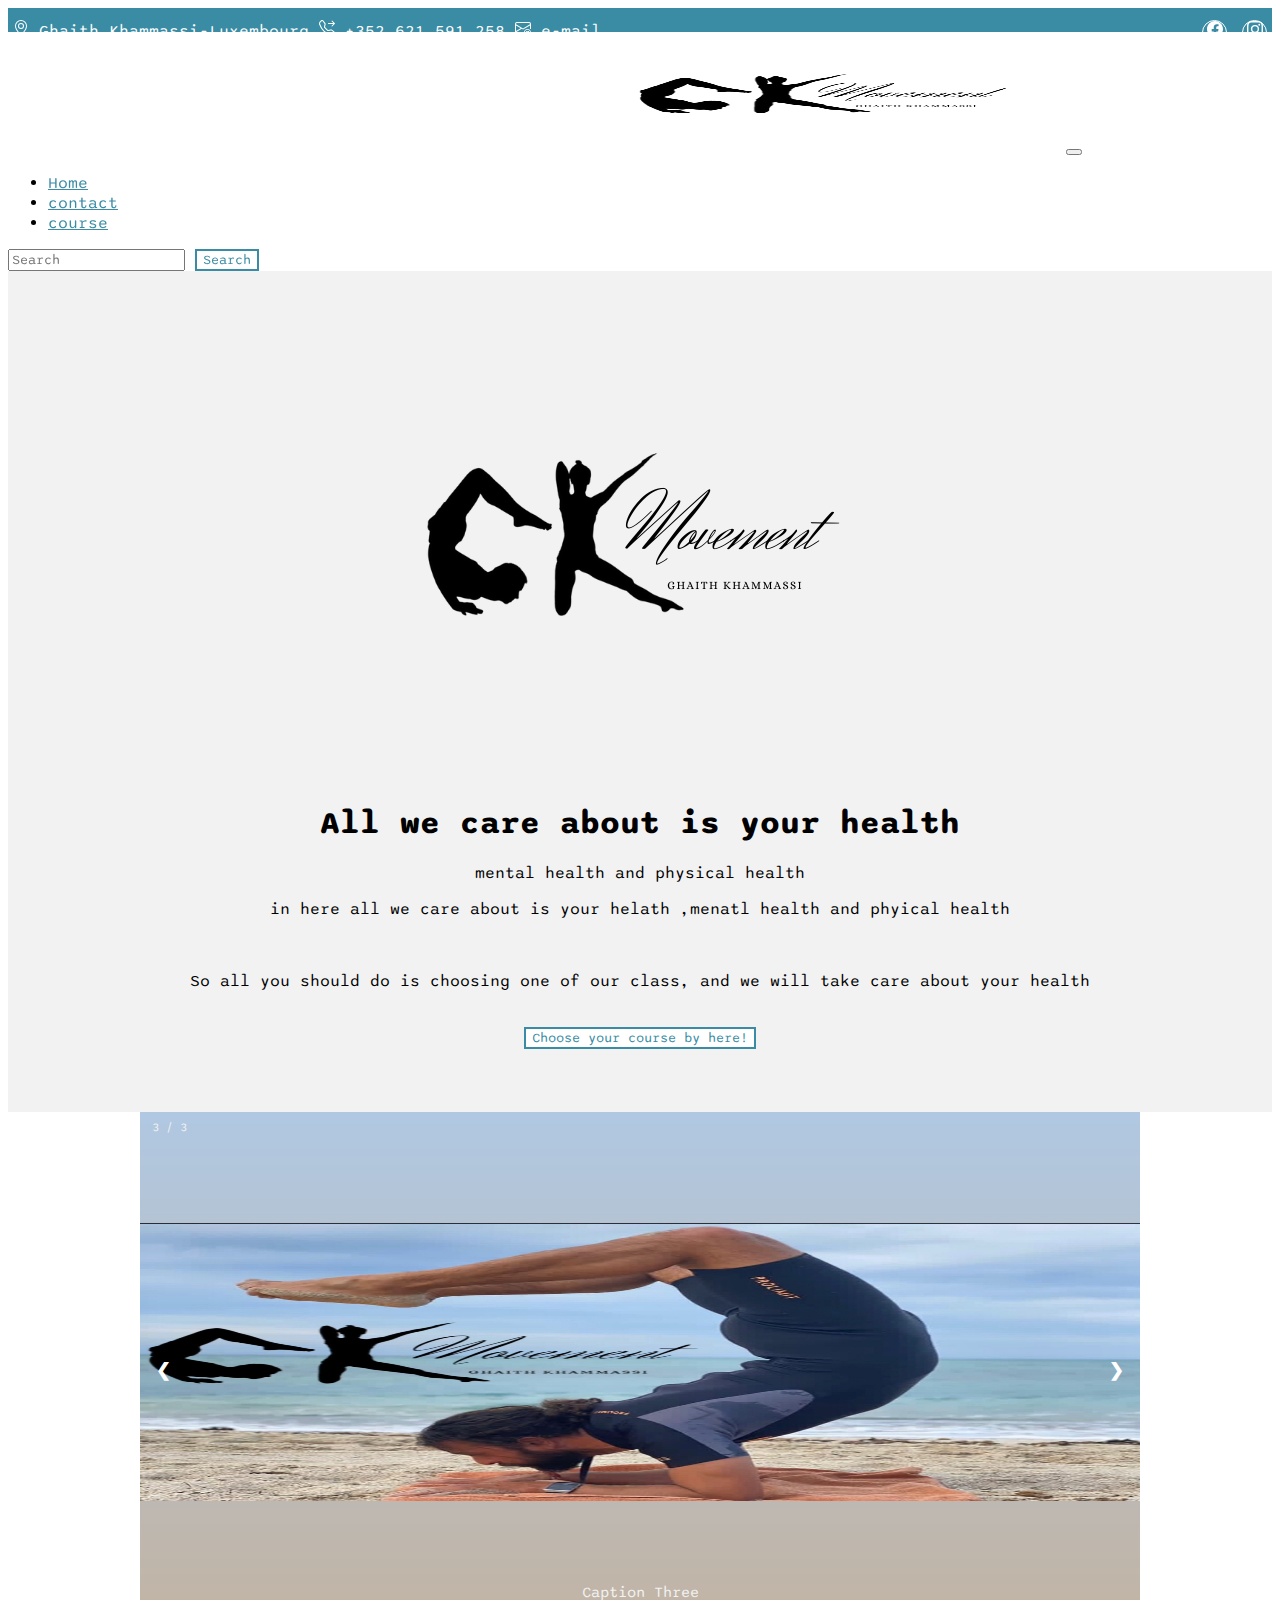
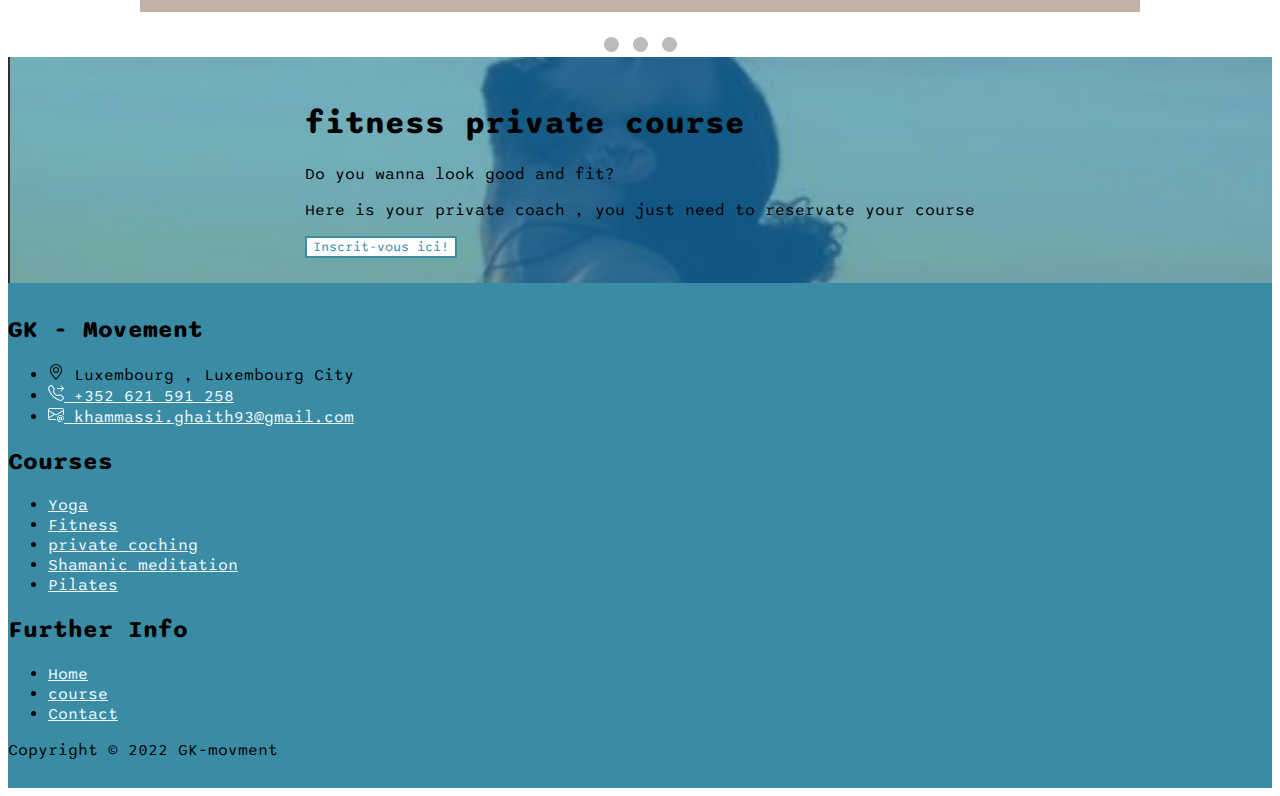
<file: INDEX.html>
<!DOCTYPE html>
<html lang="en">
 <head>
    <title>ghaith khamassi</title>
    <meta charset="utf-8">
    <meta name="viewport" content="width=device-width, initial-scale=1.0">
    <link href="https://cdn.jsdelivr.net/npm/bootstrap@5.0.2/dist/css/bootstrap.min.css" rel="stylesheet" integrity="sha384-EVSTQN3/azprG1Anm3QDgpJLIm9Nao0Yz1ztcQTwFspd3yD65VohhpuuCOmLASjC" crossorigin="anonymous">
    <link rel="stylesheet" href="styles.css">
    <link rel="preconnect" href="https://fonts.googleapis.com">
    <link rel="preconnect" href="https://fonts.gstatic.com" crossorigin>
    <link href="https://fonts.googleapis.com/css2?family=Sono:wght@300&display=swap" rel="stylesheet">
    <link rel="stylesheet" href="https://fonts.googleapis.com/css2?family=Material+Symbols+Outlined:opsz,wght,FILL,GRAD@20..48,100..700,0..1,-50..200" />

 

 </head>

 <body>
    <div id="page" class="site">
	
        
        <header id="masthead" class="site-header headerone">
                    <div class="topheader background-color top-border">
                    <div class="container">
                        <div class="row">
                            <div class="top-header-left col-lg-6 col-md-6 col-sm-12">
                                        <ul class="top_menu quickinfo">
                                <li>
                                    <svg xmlns="http://www.w3.org/2000/svg" width="16" height="16" fill="currentColor" class="bi bi-geo-alt" viewBox="0 0 16 16">
                                        <path d="M12.166 8.94c-.524 1.062-1.234 2.12-1.96 3.07A31.493 31.493 0 0 1 8 14.58a31.481 31.481 0 0 1-2.206-2.57c-.726-.95-1.436-2.008-1.96-3.07C3.304 7.867 3 6.862 3 6a5 5 0 0 1 10 0c0 .862-.305 1.867-.834 2.94zM8 16s6-5.686 6-10A6 6 0 0 0 2 6c0 4.314 6 10 6 10z"/>
                                        <path d="M8 8a2 2 0 1 1 0-4 2 2 0 0 1 0 4zm0 1a3 3 0 1 0 0-6 3 3 0 0 0 0 6z"/>
                                      </svg>
                        Ghaith Khammassi-Luxembourg	            </li>
                            
                                <li>
                        <a  href="tel:+352621591258">
                        
                             <svg xmlns="http://www.w3.org/2000/svg" width="16" height="16" fill="currentColor" class="bi bi-telephone-forward" viewBox="0 0 16 16">
                                <path d="M3.654 1.328a.678.678 0 0 0-1.015-.063L1.605 2.3c-.483.484-.661 1.169-.45 1.77a17.568 17.568 0 0 0 4.168 6.608 17.569 17.569 0 0 0 6.608 4.168c.601.211 1.286.033 1.77-.45l1.034-1.034a.678.678 0 0 0-.063-1.015l-2.307-1.794a.678.678 0 0 0-.58-.122l-2.19.547a1.745 1.745 0 0 1-1.657-.459L5.482 8.062a1.745 1.745 0 0 1-.46-1.657l.548-2.19a.678.678 0 0 0-.122-.58L3.654 1.328zM1.884.511a1.745 1.745 0 0 1 2.612.163L6.29 2.98c.329.423.445.974.315 1.494l-.547 2.19a.678.678 0 0 0 .178.643l2.457 2.457a.678.678 0 0 0 .644.178l2.189-.547a1.745 1.745 0 0 1 1.494.315l2.306 1.794c.829.645.905 1.87.163 2.611l-1.034 1.034c-.74.74-1.846 1.065-2.877.702a18.634 18.634 0 0 1-7.01-4.42 18.634 18.634 0 0 1-4.42-7.009c-.362-1.03-.037-2.137.703-2.877L1.885.511zm10.762.135a.5.5 0 0 1 .708 0l2.5 2.5a.5.5 0 0 1 0 .708l-2.5 2.5a.5.5 0 0 1-.708-.708L14.293 4H9.5a.5.5 0 0 1 0-1h4.793l-1.647-1.646a.5.5 0 0 1 0-.708z"/>
                              </svg>
                            +352 621 591 258		        	</a>
                    </li>
                                <li>
                        <a href="mailto:khammassi.ghaith93@gmail.com">
                            <svg xmlns="http://www.w3.org/2000/svg" width="16" height="16" fill="currentColor" class="bi bi-envelope-at" viewBox="0 0 16 16">
                                <path d="M2 2a2 2 0 0 0-2 2v8.01A2 2 0 0 0 2 14h5.5a.5.5 0 0 0 0-1H2a1 1 0 0 1-.966-.741l5.64-3.471L8 9.583l7-4.2V8.5a.5.5 0 0 0 1 0V4a2 2 0 0 0-2-2H2Zm3.708 6.208L1 11.105V5.383l4.708 2.825ZM1 4.217V4a1 1 0 0 1 1-1h12a1 1 0 0 1 1 1v.217l-7 4.2-7-4.2Z"/>
                                <path d="M14.247 14.269c1.01 0 1.587-.857 1.587-2.025v-.21C15.834 10.43 14.64 9 12.52 9h-.035C10.42 9 9 10.36 9 12.432v.214C9 14.82 10.438 16 12.358 16h.044c.594 0 1.018-.074 1.237-.175v-.73c-.245.11-.673.18-1.18.18h-.044c-1.334 0-2.571-.788-2.571-2.655v-.157c0-1.657 1.058-2.724 2.64-2.724h.04c1.535 0 2.484 1.05 2.484 2.326v.118c0 .975-.324 1.39-.639 1.39-.232 0-.41-.148-.41-.42v-2.19h-.906v.569h-.03c-.084-.298-.368-.63-.954-.63-.778 0-1.259.555-1.259 1.4v.528c0 .892.49 1.434 1.26 1.434.471 0 .896-.227 1.014-.643h.043c.118.42.617.648 1.12.648Zm-2.453-1.588v-.227c0-.546.227-.791.573-.791.297 0 .572.192.572.708v.367c0 .573-.253.744-.564.744-.354 0-.581-.215-.581-.8Z"/>
                              </svg>
                              e-mail
                        </a>
                    </li>
                        </ul>
    
                                </div>
                            
                            <div class="top-header-right col-lg-6 col-md-6 col-sm-12">
                                
            <ul class="socialmeida_link">
                                 <li>
                        <a href="https://www.facebook.com/ghaith.khammassi.12">
                            <svg xmlns="http://www.w3.org/2000/svg" width="16" height="16" fill="currentColor" class="bi bi-facebook" viewBox="0 0 16 16">
                                <path d="M16 8.049c0-4.446-3.582-8.05-8-8.05C3.58 0-.002 3.603-.002 8.05c0 4.017 2.926 7.347 6.75 7.951v-5.625h-2.03V8.05H6.75V6.275c0-2.017 1.195-3.131 3.022-3.131.876 0 1.791.157 1.791.157v1.98h-1.009c-.993 0-1.303.621-1.303 1.258v1.51h2.218l-.354 2.326H9.25V16c3.824-.604 6.75-3.934 6.75-7.951z"/>
                              </svg>
                        </a>
                    </li>
    
                                 <li>
                        <a href="https://www.instagram.com/ghaith_khammassi/?hl=fr">
                            <svg xmlns="http://www.w3.org/2000/svg" width="16" height="16" fill="currentColor" class="bi bi-instagram" viewBox="0 0 16 16">
                                <path d="M8 0C5.829 0 5.556.01 4.703.048 3.85.088 3.269.222 2.76.42a3.917 3.917 0 0 0-1.417.923A3.927 3.927 0 0 0 .42 2.76C.222 3.268.087 3.85.048 4.7.01 5.555 0 5.827 0 8.001c0 2.172.01 2.444.048 3.297.04.852.174 1.433.372 1.942.205.526.478.972.923 1.417.444.445.89.719 1.416.923.51.198 1.09.333 1.942.372C5.555 15.99 5.827 16 8 16s2.444-.01 3.298-.048c.851-.04 1.434-.174 1.943-.372a3.916 3.916 0 0 0 1.416-.923c.445-.445.718-.891.923-1.417.197-.509.332-1.09.372-1.942C15.99 10.445 16 10.173 16 8s-.01-2.445-.048-3.299c-.04-.851-.175-1.433-.372-1.941a3.926 3.926 0 0 0-.923-1.417A3.911 3.911 0 0 0 13.24.42c-.51-.198-1.092-.333-1.943-.372C10.443.01 10.172 0 7.998 0h.003zm-.717 1.442h.718c2.136 0 2.389.007 3.232.046.78.035 1.204.166 1.486.275.373.145.64.319.92.599.28.28.453.546.598.92.11.281.24.705.275 1.485.039.843.047 1.096.047 3.231s-.008 2.389-.047 3.232c-.035.78-.166 1.203-.275 1.485a2.47 2.47 0 0 1-.599.919c-.28.28-.546.453-.92.598-.28.11-.704.24-1.485.276-.843.038-1.096.047-3.232.047s-2.39-.009-3.233-.047c-.78-.036-1.203-.166-1.485-.276a2.478 2.478 0 0 1-.92-.598 2.48 2.48 0 0 1-.6-.92c-.109-.281-.24-.705-.275-1.485-.038-.843-.046-1.096-.046-3.233 0-2.136.008-2.388.046-3.231.036-.78.166-1.204.276-1.486.145-.373.319-.64.599-.92.28-.28.546-.453.92-.598.282-.11.705-.24 1.485-.276.738-.034 1.024-.044 2.515-.045v.002zm4.988 1.328a.96.96 0 1 0 0 1.92.96.96 0 0 0 0-1.92zm-4.27 1.122a4.109 4.109 0 1 0 0 8.217 4.109 4.109 0 0 0 0-8.217zm0 1.441a2.667 2.667 0 1 1 0 5.334 2.667 2.667 0 0 1 0-5.334z"/>
                              </svg>
                        </a>
                        </ul>
    
                                </div>
    
                        </div>
                    </div>
                </div> <!--Top Header -->

    <main>
 




  <nav id="fix-nvb"  class="navbar navbar-expand-lg bg-light">
    <div class="container-fluid">
      <img style="height: 120px; width: 450px; "  src="./images/Movement (1)pppng.png" alt="logo-mvmnt">
      <button class="navbar-toggler" type="button" data-bs-toggle="collapse" data-bs-target="#navbarSupportedContent" aria-controls="navbarSupportedContent" aria-expanded="false" aria-label="Toggle navigation">
        <span class="navbar-toggler-icon"></span>
      </button>
      <div class="collapse navbar-collapse" id="navbarSupportedContent">
        <ul class="navbar-nav me-auto mb-2 mb-lg-0">
          <li class="nav-item">
            <a style="color:rgb(58, 140, 164); " class="nav-link active" aria-current="page" href="INDEX.html">Home</a>
          </li>
          <li class="nav-item">
            <a style="color:rgb(58, 140, 164); "  class="nav-link" href="contact.html">contact</a>
          </li>
          <li class="navbar-nav me-auto mb-2 mb-lg-0">
            <a style="color:rgb(58, 140, 164); "  class="nav-link" href="course.html" >
              course
            </a>

        
        </ul>
        <form class="d-flex" role="search">
          <input class="form-control me-2" type="search" placeholder="Search" aria-label="Search">
          <button id="btn-color" class="btn btn-outline-success" type="submit">Search</button>
        </form>
      </div>
    </div>
  </nav>


  <div class="first-section-container">
    <div class="doc-logo">
      <img src="./images/Movement (1)pppng.png" alt="logo">
    </div>
      <h1>All we care about is your health</h1>
      <a>mental health and physical health </a>
      <p>in here all we care about is your helath ,menatl health and phyical health   </p>
      <br>
      <p>So all you should do is choosing one of our class, and we will take care about your health  </p><br>
      <a href="course.html">
      <button  id="btn-color" class="btn btn-outline-success" >Choose your course by here!</button>
    </a>
    
    </div>
    <!-- courses -->
<!-- Slideshow container -->
<div  class="slideshow-container">

    <!-- Full-width images with number and caption text -->
    <div class="mySlides fade">
      <div class="numbertext">1 / 3</div>
      <img src="/images/image1.jpg" style="width:100%  ; height: 500px;">
      <div class="text">Caption Text</div>
    </div>
  
    <div class="mySlides fade">
      <div class="numbertext">2 / 3</div>
      <img src="images/image2.jpg" style="width:100% ; height: 500px;">
      <div class="text">Caption Two</div>
    </div>
  
    <div class="mySlides fade">
      <div class="numbertext">3 / 3</div>
      <img src="/images/image3.jpg" style="width:100% ; height: 500px;">
      <div class="text">Caption Three</div>
    </div>
  
    <!-- Next and previous buttons -->
    <a class="prev" onclick="plusSlides(-1)">&#10094;</a>
    <a class="next" onclick="plusSlides(1)">&#10095;</a>
  </div>
  <br>
  
  <!-- The dots/circles -->
  <div style="text-align:center">
    <span class="dot" onclick="currentSlide(1)"></span>
    <span class="dot" onclick="currentSlide(2)"></span>
    <span class="dot" onclick="currentSlide(3)"></span>
  </div>
<!-- end courses -->


  <div class="section-container">
    <div class="doc-logo">
      <h1>fitness private course</h1>
      <a>Do you wanna look good and fit?</a>
      <p>Here is your private coach , you just need to reservate your course </p>
      <button  id="btn-color" class="btn btn-outline-success">Inscrit-vous ici!</button>
      
    </div>
    </div>




    </main>
  <!-- Start Footer -->
  <footer class="topheader background-color top-border">
    <div class="container">
        <div class="row">

            <div class="col-md-4 pt-5">
                <h2 id="footer-name" class="h2  border-bottom pb-3 border-light logo">GK - Movement</h2>
                <ul class="list-unstyled text-light footer-link-list">
                    <li>
                        <svg xmlns="http://www.w3.org/2000/svg" width="16" height="16" fill="currentColor" class="bi bi-geo-alt" viewBox="0 0 16 16">
                            <path d="M12.166 8.94c-.524 1.062-1.234 2.12-1.96 3.07A31.493 31.493 0 0 1 8 14.58a31.481 31.481 0 0 1-2.206-2.57c-.726-.95-1.436-2.008-1.96-3.07C3.304 7.867 3 6.862 3 6a5 5 0 0 1 10 0c0 .862-.305 1.867-.834 2.94zM8 16s6-5.686 6-10A6 6 0 0 0 2 6c0 4.314 6 10 6 10z"/>
                            <path d="M8 8a2 2 0 1 1 0-4 2 2 0 0 1 0 4zm0 1a3 3 0 1 0 0-6 3 3 0 0 0 0 6z"/>
                          </svg>
                        <i class="fas fa-map-marker-alt fa-fw"></i>
                        Luxembourg , Luxembourg City
                    </li>
                    <li>
                       
                        
                        <a class="footer-info" href="tel:+352621591258">
                            <svg xmlns="http://www.w3.org/2000/svg" width="16" height="16" fill="currentColor" class="bi bi-telephone-forward" viewBox="0 0 16 16">
                                <path d="M3.654 1.328a.678.678 0 0 0-1.015-.063L1.605 2.3c-.483.484-.661 1.169-.45 1.77a17.568 17.568 0 0 0 4.168 6.608 17.569 17.569 0 0 0 6.608 4.168c.601.211 1.286.033 1.77-.45l1.034-1.034a.678.678 0 0 0-.063-1.015l-2.307-1.794a.678.678 0 0 0-.58-.122l-2.19.547a1.745 1.745 0 0 1-1.657-.459L5.482 8.062a1.745 1.745 0 0 1-.46-1.657l.548-2.19a.678.678 0 0 0-.122-.58L3.654 1.328zM1.884.511a1.745 1.745 0 0 1 2.612.163L6.29 2.98c.329.423.445.974.315 1.494l-.547 2.19a.678.678 0 0 0 .178.643l2.457 2.457a.678.678 0 0 0 .644.178l2.189-.547a1.745 1.745 0 0 1 1.494.315l2.306 1.794c.829.645.905 1.87.163 2.611l-1.034 1.034c-.74.74-1.846 1.065-2.877.702a18.634 18.634 0 0 1-7.01-4.42 18.634 18.634 0 0 1-4.42-7.009c-.362-1.03-.037-2.137.703-2.877L1.885.511zm10.762.135a.5.5 0 0 1 .708 0l2.5 2.5a.5.5 0 0 1 0 .708l-2.5 2.5a.5.5 0 0 1-.708-.708L14.293 4H9.5a.5.5 0 0 1 0-1h4.793l-1.647-1.646a.5.5 0 0 1 0-.708z"/>
                              </svg>
                              +352 621 591 258</a>
                    </li>
                    <li>
                        
                        <a class="footer-info" href="mailto:khammassi.ghaith93@gmail.com">
                            <svg xmlns="http://www.w3.org/2000/svg" width="16" height="16" fill="currentColor" class="bi bi-envelope-at" viewBox="0 0 16 16">
                                <path d="M2 2a2 2 0 0 0-2 2v8.01A2 2 0 0 0 2 14h5.5a.5.5 0 0 0 0-1H2a1 1 0 0 1-.966-.741l5.64-3.471L8 9.583l7-4.2V8.5a.5.5 0 0 0 1 0V4a2 2 0 0 0-2-2H2Zm3.708 6.208L1 11.105V5.383l4.708 2.825ZM1 4.217V4a1 1 0 0 1 1-1h12a1 1 0 0 1 1 1v.217l-7 4.2-7-4.2Z"/>
                                <path d="M14.247 14.269c1.01 0 1.587-.857 1.587-2.025v-.21C15.834 10.43 14.64 9 12.52 9h-.035C10.42 9 9 10.36 9 12.432v.214C9 14.82 10.438 16 12.358 16h.044c.594 0 1.018-.074 1.237-.175v-.73c-.245.11-.673.18-1.18.18h-.044c-1.334 0-2.571-.788-2.571-2.655v-.157c0-1.657 1.058-2.724 2.64-2.724h.04c1.535 0 2.484 1.05 2.484 2.326v.118c0 .975-.324 1.39-.639 1.39-.232 0-.41-.148-.41-.42v-2.19h-.906v.569h-.03c-.084-.298-.368-.63-.954-.63-.778 0-1.259.555-1.259 1.4v.528c0 .892.49 1.434 1.26 1.434.471 0 .896-.227 1.014-.643h.043c.118.42.617.648 1.12.648Zm-2.453-1.588v-.227c0-.546.227-.791.573-.791.297 0 .572.192.572.708v.367c0 .573-.253.744-.564.744-.354 0-.581-.215-.581-.8Z"/>
                              </svg>
                            khammassi.ghaith93@gmail.com</a>
                    </li>
                </ul>
            </div>

            <div class="col-md-4 pt-5">
                <h2 class="h2 text-light border-bottom pb-3 border-light">Courses</h2>
                <ul class="list-unstyled text-light footer-link-list">
                    <li><a class="footer-info" href="course.html">Yoga</a></li>
                    <li><a class="footer-info" href="course.html">Fitness</a></li>
                    <li><a class="footer-info" href="course.html">private coching</a></li>
                    <li><a class="footer-info" href="course.html">Shamanic meditation</a></li>
                    <li><a class="footer-info" href="course.html">Pilates</a></li>

                </ul>
            </div>

            <div class="col-md-4 pt-5">
                <h2 class="h2 text-light border-bottom pb-3 border-light">Further Info</h2>
                <ul class="list-unstyled text-light footer-link-list">
                    <li><a class="footer-info" href="INDEX.html">Home</a></li>
                    <li><a class="footer-info" href="course.html">course</a></li>
                    <li><a class="footer-info" href="contact.html">Contact</a></li>
                </ul>
            </div>

        </div>

        <div class="row text-light mb-4">
            <div class="col-12 mb-3">
                <div class="w-100 my-3 border-top border-light"></div>
            </div>
       
           
        </div>
    </div>

    <div class="w-100 bg-black py-3">
        <div class="container">
            <div class="row pt-2">
                <div class="col-12">
                    <p class="text-left text-light">
                        Copyright &copy; 2022 GK-movment
                        
                    </p>
                </div>
            </div>
        </div>
    </div>

</footer>
<!-- End Footer -->


    <script src="main.js"></script>
 </body>
</html>
</file>
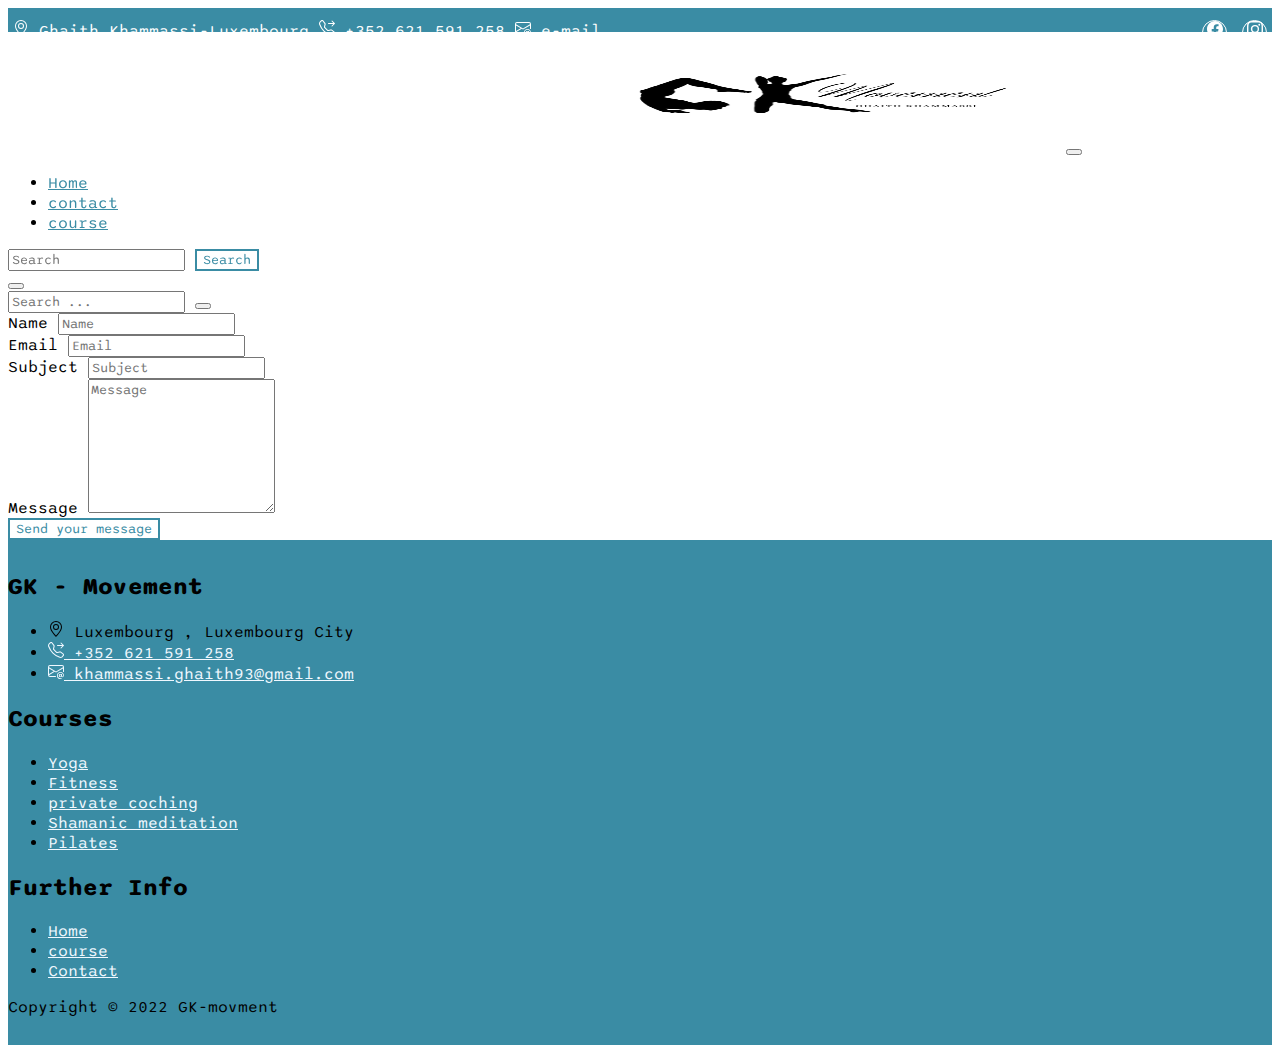
<file: contact.html>
<!DOCTYPE html>
<html lang="en">
 <head>
    <title>ghaith khamassi</title>
    <meta charset="utf-8">
    <link href="https://cdn.jsdelivr.net/npm/bootstrap@5.0.2/dist/css/bootstrap.min.css" rel="stylesheet" integrity="sha384-EVSTQN3/azprG1Anm3QDgpJLIm9Nao0Yz1ztcQTwFspd3yD65VohhpuuCOmLASjC" crossorigin="anonymous">
    <link rel="stylesheet" href="styles.css">
    <link rel="preconnect" href="https://fonts.googleapis.com">
    <link rel="preconnect" href="https://fonts.gstatic.com" crossorigin>
    <link href="https://fonts.googleapis.com/css2?family=Sono:wght@300&display=swap" rel="stylesheet">
    <link rel="stylesheet" href="https://fonts.googleapis.com/css2?family=Material+Symbols+Outlined:opsz,wght,FILL,GRAD@20..48,100..700,0..1,-50..200" />
  
 </head>

 <body>
    <div id="page" class="site">
	
        
        <header id="masthead" class="site-header headerone">
                    <div class="topheader background-color top-border">
                    <div class="container">
                        <div class="row">
                            <div class="top-header-left col-lg-6 col-md-6 col-sm-12">
                                        <ul class="top_menu quickinfo">
                                <li>
                                    <svg xmlns="http://www.w3.org/2000/svg" width="16" height="16" fill="currentColor" class="bi bi-geo-alt" viewBox="0 0 16 16">
                                        <path d="M12.166 8.94c-.524 1.062-1.234 2.12-1.96 3.07A31.493 31.493 0 0 1 8 14.58a31.481 31.481 0 0 1-2.206-2.57c-.726-.95-1.436-2.008-1.96-3.07C3.304 7.867 3 6.862 3 6a5 5 0 0 1 10 0c0 .862-.305 1.867-.834 2.94zM8 16s6-5.686 6-10A6 6 0 0 0 2 6c0 4.314 6 10 6 10z"/>
                                        <path d="M8 8a2 2 0 1 1 0-4 2 2 0 0 1 0 4zm0 1a3 3 0 1 0 0-6 3 3 0 0 0 0 6z"/>
                                      </svg>
                        Ghaith Khammassi-Luxembourg	            </li>
                            
                                <li>
                        <a href="tel:+352621591258">
                        
                             <svg xmlns="http://www.w3.org/2000/svg" width="16" height="16" fill="currentColor" class="bi bi-telephone-forward" viewBox="0 0 16 16">
                                <path d="M3.654 1.328a.678.678 0 0 0-1.015-.063L1.605 2.3c-.483.484-.661 1.169-.45 1.77a17.568 17.568 0 0 0 4.168 6.608 17.569 17.569 0 0 0 6.608 4.168c.601.211 1.286.033 1.77-.45l1.034-1.034a.678.678 0 0 0-.063-1.015l-2.307-1.794a.678.678 0 0 0-.58-.122l-2.19.547a1.745 1.745 0 0 1-1.657-.459L5.482 8.062a1.745 1.745 0 0 1-.46-1.657l.548-2.19a.678.678 0 0 0-.122-.58L3.654 1.328zM1.884.511a1.745 1.745 0 0 1 2.612.163L6.29 2.98c.329.423.445.974.315 1.494l-.547 2.19a.678.678 0 0 0 .178.643l2.457 2.457a.678.678 0 0 0 .644.178l2.189-.547a1.745 1.745 0 0 1 1.494.315l2.306 1.794c.829.645.905 1.87.163 2.611l-1.034 1.034c-.74.74-1.846 1.065-2.877.702a18.634 18.634 0 0 1-7.01-4.42 18.634 18.634 0 0 1-4.42-7.009c-.362-1.03-.037-2.137.703-2.877L1.885.511zm10.762.135a.5.5 0 0 1 .708 0l2.5 2.5a.5.5 0 0 1 0 .708l-2.5 2.5a.5.5 0 0 1-.708-.708L14.293 4H9.5a.5.5 0 0 1 0-1h4.793l-1.647-1.646a.5.5 0 0 1 0-.708z"/>
                              </svg>
                            +352 621 591 258		        	</a>
                    </li>
                                <li>
                        <a href="mailto:khammassi.ghaith93@gmail.com">
                            <svg xmlns="http://www.w3.org/2000/svg" width="16" height="16" fill="currentColor" class="bi bi-envelope-at" viewBox="0 0 16 16">
                                <path d="M2 2a2 2 0 0 0-2 2v8.01A2 2 0 0 0 2 14h5.5a.5.5 0 0 0 0-1H2a1 1 0 0 1-.966-.741l5.64-3.471L8 9.583l7-4.2V8.5a.5.5 0 0 0 1 0V4a2 2 0 0 0-2-2H2Zm3.708 6.208L1 11.105V5.383l4.708 2.825ZM1 4.217V4a1 1 0 0 1 1-1h12a1 1 0 0 1 1 1v.217l-7 4.2-7-4.2Z"/>
                                <path d="M14.247 14.269c1.01 0 1.587-.857 1.587-2.025v-.21C15.834 10.43 14.64 9 12.52 9h-.035C10.42 9 9 10.36 9 12.432v.214C9 14.82 10.438 16 12.358 16h.044c.594 0 1.018-.074 1.237-.175v-.73c-.245.11-.673.18-1.18.18h-.044c-1.334 0-2.571-.788-2.571-2.655v-.157c0-1.657 1.058-2.724 2.64-2.724h.04c1.535 0 2.484 1.05 2.484 2.326v.118c0 .975-.324 1.39-.639 1.39-.232 0-.41-.148-.41-.42v-2.19h-.906v.569h-.03c-.084-.298-.368-.63-.954-.63-.778 0-1.259.555-1.259 1.4v.528c0 .892.49 1.434 1.26 1.434.471 0 .896-.227 1.014-.643h.043c.118.42.617.648 1.12.648Zm-2.453-1.588v-.227c0-.546.227-.791.573-.791.297 0 .572.192.572.708v.367c0 .573-.253.744-.564.744-.354 0-.581-.215-.581-.8Z"/>
                              </svg>
                              e-mail
                        </a>
                    </li>
                        </ul>
    
                                </div>
                            
                            <div class="top-header-right col-lg-6 col-md-6 col-sm-12">
                                
            <ul class="socialmeida_link">
                                 <li>
                        <a href="https://www.facebook.com/ghaith.khammassi.12">
                            <svg xmlns="http://www.w3.org/2000/svg" width="16" height="16" fill="currentColor" class="bi bi-facebook" viewBox="0 0 16 16">
                                <path d="M16 8.049c0-4.446-3.582-8.05-8-8.05C3.58 0-.002 3.603-.002 8.05c0 4.017 2.926 7.347 6.75 7.951v-5.625h-2.03V8.05H6.75V6.275c0-2.017 1.195-3.131 3.022-3.131.876 0 1.791.157 1.791.157v1.98h-1.009c-.993 0-1.303.621-1.303 1.258v1.51h2.218l-.354 2.326H9.25V16c3.824-.604 6.75-3.934 6.75-7.951z"/>
                              </svg>
                        </a>
                    </li>
    
                                 <li>
                        <a href="https://www.instagram.com/ghaith_khammassi/?hl=fr">
                            <svg xmlns="http://www.w3.org/2000/svg" width="16" height="16" fill="currentColor" class="bi bi-instagram" viewBox="0 0 16 16">
                                <path d="M8 0C5.829 0 5.556.01 4.703.048 3.85.088 3.269.222 2.76.42a3.917 3.917 0 0 0-1.417.923A3.927 3.927 0 0 0 .42 2.76C.222 3.268.087 3.85.048 4.7.01 5.555 0 5.827 0 8.001c0 2.172.01 2.444.048 3.297.04.852.174 1.433.372 1.942.205.526.478.972.923 1.417.444.445.89.719 1.416.923.51.198 1.09.333 1.942.372C5.555 15.99 5.827 16 8 16s2.444-.01 3.298-.048c.851-.04 1.434-.174 1.943-.372a3.916 3.916 0 0 0 1.416-.923c.445-.445.718-.891.923-1.417.197-.509.332-1.09.372-1.942C15.99 10.445 16 10.173 16 8s-.01-2.445-.048-3.299c-.04-.851-.175-1.433-.372-1.941a3.926 3.926 0 0 0-.923-1.417A3.911 3.911 0 0 0 13.24.42c-.51-.198-1.092-.333-1.943-.372C10.443.01 10.172 0 7.998 0h.003zm-.717 1.442h.718c2.136 0 2.389.007 3.232.046.78.035 1.204.166 1.486.275.373.145.64.319.92.599.28.28.453.546.598.92.11.281.24.705.275 1.485.039.843.047 1.096.047 3.231s-.008 2.389-.047 3.232c-.035.78-.166 1.203-.275 1.485a2.47 2.47 0 0 1-.599.919c-.28.28-.546.453-.92.598-.28.11-.704.24-1.485.276-.843.038-1.096.047-3.232.047s-2.39-.009-3.233-.047c-.78-.036-1.203-.166-1.485-.276a2.478 2.478 0 0 1-.92-.598 2.48 2.48 0 0 1-.6-.92c-.109-.281-.24-.705-.275-1.485-.038-.843-.046-1.096-.046-3.233 0-2.136.008-2.388.046-3.231.036-.78.166-1.204.276-1.486.145-.373.319-.64.599-.92.28-.28.546-.453.92-.598.282-.11.705-.24 1.485-.276.738-.034 1.024-.044 2.515-.045v.002zm4.988 1.328a.96.96 0 1 0 0 1.92.96.96 0 0 0 0-1.92zm-4.27 1.122a4.109 4.109 0 1 0 0 8.217 4.109 4.109 0 0 0 0-8.217zm0 1.441a2.667 2.667 0 1 1 0 5.334 2.667 2.667 0 0 1 0-5.334z"/>
                              </svg>
                        </a>
                        </ul>
    
                                </div>
    
                        </div>
                    </div>
                </div> <!--Top Header -->

    <main>
 




  <nav id="fix-nvb"  class="navbar navbar-expand-lg bg-light">
    <div class="container-fluid">
      <img style="height: 120px; width: 450px; "  src="./images/Movement (1)pppng.png" alt="logo-mvmnt">
      <button class="navbar-toggler" type="button" data-bs-toggle="collapse" data-bs-target="#navbarSupportedContent" aria-controls="navbarSupportedContent" aria-expanded="false" aria-label="Toggle navigation">
        <span class="navbar-toggler-icon"></span>
      </button>
      <div class="collapse navbar-collapse" id="navbarSupportedContent">
        <ul class="navbar-nav me-auto mb-2 mb-lg-0">
          <li class="nav-item">
            <a style="color:rgb(58, 140, 164); " class="nav-link active" aria-current="page" href="INDEX.html">Home</a>
          </li>
          <li class="nav-item">
            <a style="color:rgb(58, 140, 164); "  class="nav-link" href="contact.html">contact</a>
          </li>
          <li class="navbar-nav me-auto mb-2 mb-lg-0">
            <a style="color:rgb(58, 140, 164); "  class="nav-link" href="course.html" >
              course
            </a>

        
        </ul>
        <form class="d-flex" role="search">
          <input class="form-control me-2" type="search" placeholder="Search" aria-label="Search">
          <button id="btn-color" class="btn btn-outline-success" type="submit">Search</button>
        </form>
      </div>
    </div>
  </nav>

    <div class="modal fade bg-white" id="templatemo_search" tabindex="-1" role="dialog" aria-labelledby="exampleModalLabel" aria-hidden="true">
        <div class="modal-dialog modal-lg" role="document">
            <div class="w-100 pt-1 mb-5 text-right">
                <button type="button" class="btn-close" data-bs-dismiss="modal" aria-label="Close"></button>
            </div>
            <form action="" method="get" class="modal-content modal-body border-0 p-0">
                <div class="input-group mb-2">
                    <input type="text" class="form-control" id="inputModalSearch" name="q" placeholder="Search ...">
                    <button type="submit" class="input-group-text bg-success text-light">
                        <i class="fa fa-fw fa-search text-white"></i>
                    </button>
                </div>
            </form>
        </div>
    </div>


    
  

    <!-- Start Contact -->
<div class="contactcon">    
    <div class="container py-5" >
        <div class="row py-5">
            <form class="col-md-9 m-auto" method="post" role="form">
                <div class="row">
                    <div class="form-group col-md-6 mb-3">
                        <label for="inputname">Name</label>
                        <input onblur="validatename()" type="text" class="form-control mt-1" id="name" name="name" placeholder="Name">
                    </div>
                    <div class="form-group col-md-6 mb-3">
                        <label for="inputemail">Email</label>
                        <input onblur="validatemail()"  type="email" class="form-control mt-1" id="email" name="email" placeholder="Email">
                    </div>
                </div>
                <div class="mb-3">
                    <label for="inputsubject">Subject</label>
                    <input onblur="validatesubject()" type="text" class="form-control mt-1" id="subject" name="subject" placeholder="Subject">
                </div>
                <div class="mb-3">
                    <label for="inputmessage">Message</label>
                    <textarea onblur="validatemessage()" class="form-control mt-1" id="message" name="message" placeholder="Message" rows="8"></textarea>
                </div>
                <div class="row">
                    <div class="col text-end mt-2">
                        <button id="btn-color" class="btn btn-outline-success" type="button" onclick="myFunction()" >Send your message</button>
                    </div>
                </div>
            </form>
        </div>
    </div>
</div>   
    <!-- End Contact -->
      <!-- Start Footer -->
      <footer class="topheader background-color top-border">
        <div class="container">
            <div class="row">

                <div class="col-md-4 pt-5">
                    <h2 id="footer-name" class="h2  border-bottom pb-3 border-light logo">GK - Movement</h2>
                    <ul class="list-unstyled text-light footer-link-list">
                        <li>
                            <svg xmlns="http://www.w3.org/2000/svg" width="16" height="16" fill="currentColor" class="bi bi-geo-alt" viewBox="0 0 16 16">
                                <path d="M12.166 8.94c-.524 1.062-1.234 2.12-1.96 3.07A31.493 31.493 0 0 1 8 14.58a31.481 31.481 0 0 1-2.206-2.57c-.726-.95-1.436-2.008-1.96-3.07C3.304 7.867 3 6.862 3 6a5 5 0 0 1 10 0c0 .862-.305 1.867-.834 2.94zM8 16s6-5.686 6-10A6 6 0 0 0 2 6c0 4.314 6 10 6 10z"/>
                                <path d="M8 8a2 2 0 1 1 0-4 2 2 0 0 1 0 4zm0 1a3 3 0 1 0 0-6 3 3 0 0 0 0 6z"/>
                              </svg>
                            <i class="fas fa-map-marker-alt fa-fw"></i>
                            Luxembourg , Luxembourg City
                        </li>
                        <li>
                           
                            
                            <a class="footer-info" href="tel:+352621591258">
                                <svg xmlns="http://www.w3.org/2000/svg" width="16" height="16" fill="currentColor" class="bi bi-telephone-forward" viewBox="0 0 16 16">
                                    <path d="M3.654 1.328a.678.678 0 0 0-1.015-.063L1.605 2.3c-.483.484-.661 1.169-.45 1.77a17.568 17.568 0 0 0 4.168 6.608 17.569 17.569 0 0 0 6.608 4.168c.601.211 1.286.033 1.77-.45l1.034-1.034a.678.678 0 0 0-.063-1.015l-2.307-1.794a.678.678 0 0 0-.58-.122l-2.19.547a1.745 1.745 0 0 1-1.657-.459L5.482 8.062a1.745 1.745 0 0 1-.46-1.657l.548-2.19a.678.678 0 0 0-.122-.58L3.654 1.328zM1.884.511a1.745 1.745 0 0 1 2.612.163L6.29 2.98c.329.423.445.974.315 1.494l-.547 2.19a.678.678 0 0 0 .178.643l2.457 2.457a.678.678 0 0 0 .644.178l2.189-.547a1.745 1.745 0 0 1 1.494.315l2.306 1.794c.829.645.905 1.87.163 2.611l-1.034 1.034c-.74.74-1.846 1.065-2.877.702a18.634 18.634 0 0 1-7.01-4.42 18.634 18.634 0 0 1-4.42-7.009c-.362-1.03-.037-2.137.703-2.877L1.885.511zm10.762.135a.5.5 0 0 1 .708 0l2.5 2.5a.5.5 0 0 1 0 .708l-2.5 2.5a.5.5 0 0 1-.708-.708L14.293 4H9.5a.5.5 0 0 1 0-1h4.793l-1.647-1.646a.5.5 0 0 1 0-.708z"/>
                                  </svg>
                                  +352 621 591 258</a>
                        </li>
                        <li>
                            
                            <a class="footer-info" href="mailto:khammassi.ghaith93@gmail.com">
                                <svg xmlns="http://www.w3.org/2000/svg" width="16" height="16" fill="currentColor" class="bi bi-envelope-at" viewBox="0 0 16 16">
                                    <path d="M2 2a2 2 0 0 0-2 2v8.01A2 2 0 0 0 2 14h5.5a.5.5 0 0 0 0-1H2a1 1 0 0 1-.966-.741l5.64-3.471L8 9.583l7-4.2V8.5a.5.5 0 0 0 1 0V4a2 2 0 0 0-2-2H2Zm3.708 6.208L1 11.105V5.383l4.708 2.825ZM1 4.217V4a1 1 0 0 1 1-1h12a1 1 0 0 1 1 1v.217l-7 4.2-7-4.2Z"/>
                                    <path d="M14.247 14.269c1.01 0 1.587-.857 1.587-2.025v-.21C15.834 10.43 14.64 9 12.52 9h-.035C10.42 9 9 10.36 9 12.432v.214C9 14.82 10.438 16 12.358 16h.044c.594 0 1.018-.074 1.237-.175v-.73c-.245.11-.673.18-1.18.18h-.044c-1.334 0-2.571-.788-2.571-2.655v-.157c0-1.657 1.058-2.724 2.64-2.724h.04c1.535 0 2.484 1.05 2.484 2.326v.118c0 .975-.324 1.39-.639 1.39-.232 0-.41-.148-.41-.42v-2.19h-.906v.569h-.03c-.084-.298-.368-.63-.954-.63-.778 0-1.259.555-1.259 1.4v.528c0 .892.49 1.434 1.26 1.434.471 0 .896-.227 1.014-.643h.043c.118.42.617.648 1.12.648Zm-2.453-1.588v-.227c0-.546.227-.791.573-.791.297 0 .572.192.572.708v.367c0 .573-.253.744-.564.744-.354 0-.581-.215-.581-.8Z"/>
                                  </svg>
                                khammassi.ghaith93@gmail.com</a>
                        </li>
                    </ul>
                </div>

                <div class="col-md-4 pt-5">
                    <h2 class="h2 text-light border-bottom pb-3 border-light">Courses</h2>
                    <ul class="list-unstyled text-light footer-link-list">
                        <li><a class="footer-info" href="course.html">Yoga</a></li>
                        <li><a class="footer-info" href="course.html">Fitness</a></li>
                        <li><a class="footer-info" href="course.html">private coching</a></li>
                        <li><a class="footer-info" href="course.html">Shamanic meditation</a></li>
                        <li><a class="footer-info" href="course.html">Pilates</a></li>

                    </ul>
                </div>

                <div class="col-md-4 pt-5">
                    <h2 class="h2 text-light border-bottom pb-3 border-light">Further Info</h2>
                    <ul class="list-unstyled text-light footer-link-list">
                        <li><a class="footer-info" href="INDEX.html">Home</a></li>
                        <li><a class="footer-info" href="course.html">course</a></li>
                        <li><a class="footer-info" href="contact.html">Contact</a></li>
                    </ul>
                </div>

            </div>

            <div class="row text-light mb-4">
                <div class="col-12 mb-3">
                    <div class="w-100 my-3 border-top border-light"></div>
                </div>
           
               
            </div>
        </div>

        <div class="w-100 bg-black py-3">
            <div class="container">
                <div class="row pt-2">
                    <div class="col-12">
                        <p class="text-left text-light">
                            Copyright &copy; 2022 GK-movment
                            
                        </p>
                    </div>
                </div>
            </div>
        </div>

    </footer>
    <!-- End Footer -->










<script src="main.js"></script>

 </body>
 
 </html>
</file>
<file: styles.css>
* {
    font-family: 'Barlow Condensed', sans-serif;
font-family: 'Sono', sans-serif;
} 
.topheader.background-color {
    background:rgb(58, 140, 164);
    padding: 12px 0;
    font-family: 'Barlow Condensed', sans-serif;
    font-family: 'Sono', sans-serif;
    
}

.topheader ul.top_menu,
.topheader .topmenu ul{
    padding: 0;
    margin: 0;
    text-align: left;
    font-family: 'Barlow Condensed', sans-serif;
    font-family: 'Sono', sans-serif;
  
    
}

.topheader ul.top_menu li,
.topheader .topmenu ul li {
    float: left;
    list-style-type: none;
    margin: 0px 15px;
    color: #fff;
}

.topheader ul.top_menu.quickinfo li{
    margin: 0px 5px;
    
}

.topheader ul.top_menu li a,
.topheader .topmenu ul li a {
    color: #fff;
    transition: all 0.4s ease;
    
}

.topheader ul.top_menu li a:hover,
.topheader .topmenu ul li a:hover{
    color: #2617ce;
    
}


/**
 * Top Header Social Media Link
*/
.topheader ul.socialmeida_link {
    padding: 0;
    margin: 0;
    float: right;
}

.topheader ul.socialmeida_link li {
    display: inline-block;
    list-style-type: none;
    margin-right: 5px;
    font-size: 12px;
}

.topheader ul.socialmeida_link li a{
    border: 1px solid #fff;
    color: #fff;
    line-height: 25px;
    border-radius: 50%;
    height: 25px;
    width: 25px;
    text-align: center;
    display: inline-block;
}


.topheader ul.socialmeida_link li a:hover {
    background-color: #ff7101;
}
.topheader ul.socialmeida_link li a:hover {
    background: #ff7101;
    color: #fff;
    border: 1px solid #ff7101;
}

.topheader .top-header-left ul.socialmeida_link,
.topheader .top-header-right .topmenu ul{
    float: left;
}

.top-header-left,
.top-header-right{
    padding: 0;
}

.topheader .top-header-right ul.top_menu,
.topheader .top-header-right .topmenu ul{
    float: right;
}
.topheader ul.socialmeida_link li a:hover, .banner-slider .caption-content .btn.btn-primary.btn-active, .banner-slider .caption-content .btn.btn-primary:hover, #main-slider .item a:hover, .introduction .box .description a.link:hover, .offer a:hover, button:hover, input[type='button']:hover, input[type='reset']:hover, input[type='submit']:hover, .fp-pricing-button a:hover, .fitness-park-blog-post-front .cat-links, .bottom_footer .join_now a:hover, .widget_search .search-submit, .calendar_wrap caption, .woocommerce #respond input#submit, .woocommerce a.button, .woocommerce button.button, .woocommerce input.button, .woocommerce nav.woocommerce-pagination ul li a:focus, .woocommerce nav.woocommerce-pagination ul li a:hover, .woocommerce nav.woocommerce-pagination ul li span.current, .woocommerce-account .woocommerce-MyAccount-navigation ul li a, .woocommerce #respond input#submit.alt, .woocommerce a.button.alt, .woocommerce button.button.alt, .woocommerce input.button.alt, blockquote, .post-the-content.archive a:hover, .nav-previous a, .nav-next a, .page-numbers, #commentform input[type='submit']:hover, .layout_two.site-footer, .footer-bottom-pro, .section-call-to-action a.readmore:hover, .sociallink ul li a:hover{
    background-color:transparent;
}





#fix-nvb {

    position: sticky;
    top: 0;
    
}
#btn-color{
    background-color: white;
    color: rgb(58, 140, 164) ;
    border: 2px solid rgb(58, 140, 164);
    transition-duration: 0.4s;
}
#btn-color:hover {
    
    background-color: rgb(58, 140, 164); 
    
    color: white;
}

.section-container {
    display: flex;
    flex-direction: column;
    align-items: center;
    width: 100%;
    padding-top: 2%;
    padding-bottom: 2%;
     background-image: url('./images/gk-mvmt-head.jpeg');
     background-size: 101%;
}
.first-section-container{

    display: flex;
    flex-direction: column;
    align-items: center;
    width: 100%;
    padding-top: 0.5%;
    padding-bottom: 5%;
  background: #f2f2f2;
   background-size: 200%;
    /* background-color:rgb(58, 140, 164) ;  */
}
.course-card{
    display: flex;
    flex-direction: row;
    align-items: stretch;
    padding :5%;
    justify-content: center;
}
.contactcon{
    background-color: #fff;
}

#footer-name{
    color: black;
   
}
.footer-info{
    color: aliceblue;
}
.hear{
    color:red
}
#card-postition{
    position: static;
}

* {box-sizing:border-box}

/* Slideshow container */
.slideshow-container {
   
  max-width: 1000px;
  position: relative;
  margin: auto;
}

/* Hide the images by default */
.mySlides {
  display: none;
}

/* Next & previous buttons */
.prev, .next {
  cursor: pointer;
  position: absolute;
  top: 50%;
  width: auto;
  margin-top: -22px;
  padding: 16px;
  color: white;
  font-weight: bold;
  font-size: 18px;
  transition: 0.6s ease;
  border-radius: 0 3px 3px 0;
  user-select: none;
}

/* Position the "next button" to the right */
.next {
  right: 0;
  border-radius: 3px 0 0 3px;
}

/* On hover, add a black background color with a little bit see-through */
.prev:hover, .next:hover {
  background-color: rgba(0,0,0,0.8);
}

/* Caption text */
.text {
  color: #f2f2f2;
  font-size: 15px;
  padding: 8px 12px;
  position: absolute;
  bottom: 8px;
  width: 100%;
  text-align: center;
}

/* Number text (1/3 etc) */
.numbertext {
  color: #f2f2f2;
  font-size: 12px;
  padding: 8px 12px;
  position: absolute;
  top: 0;
}

/* The dots/bullets/indicators */
.dot {
  cursor: pointer;
  height: 15px;
  width: 15px;
  margin: 0 2px;
  background-color: #bbb;
  border-radius: 50%;
  display: inline-block;
  transition: background-color 0.6s ease;
}



/* Fading animation */
.fade {
  animation-name: fade;
  animation-duration: 1.5s;
}

@keyframes fade {
  from {opacity: .4}
  to {opacity: 1}
}
</file>
